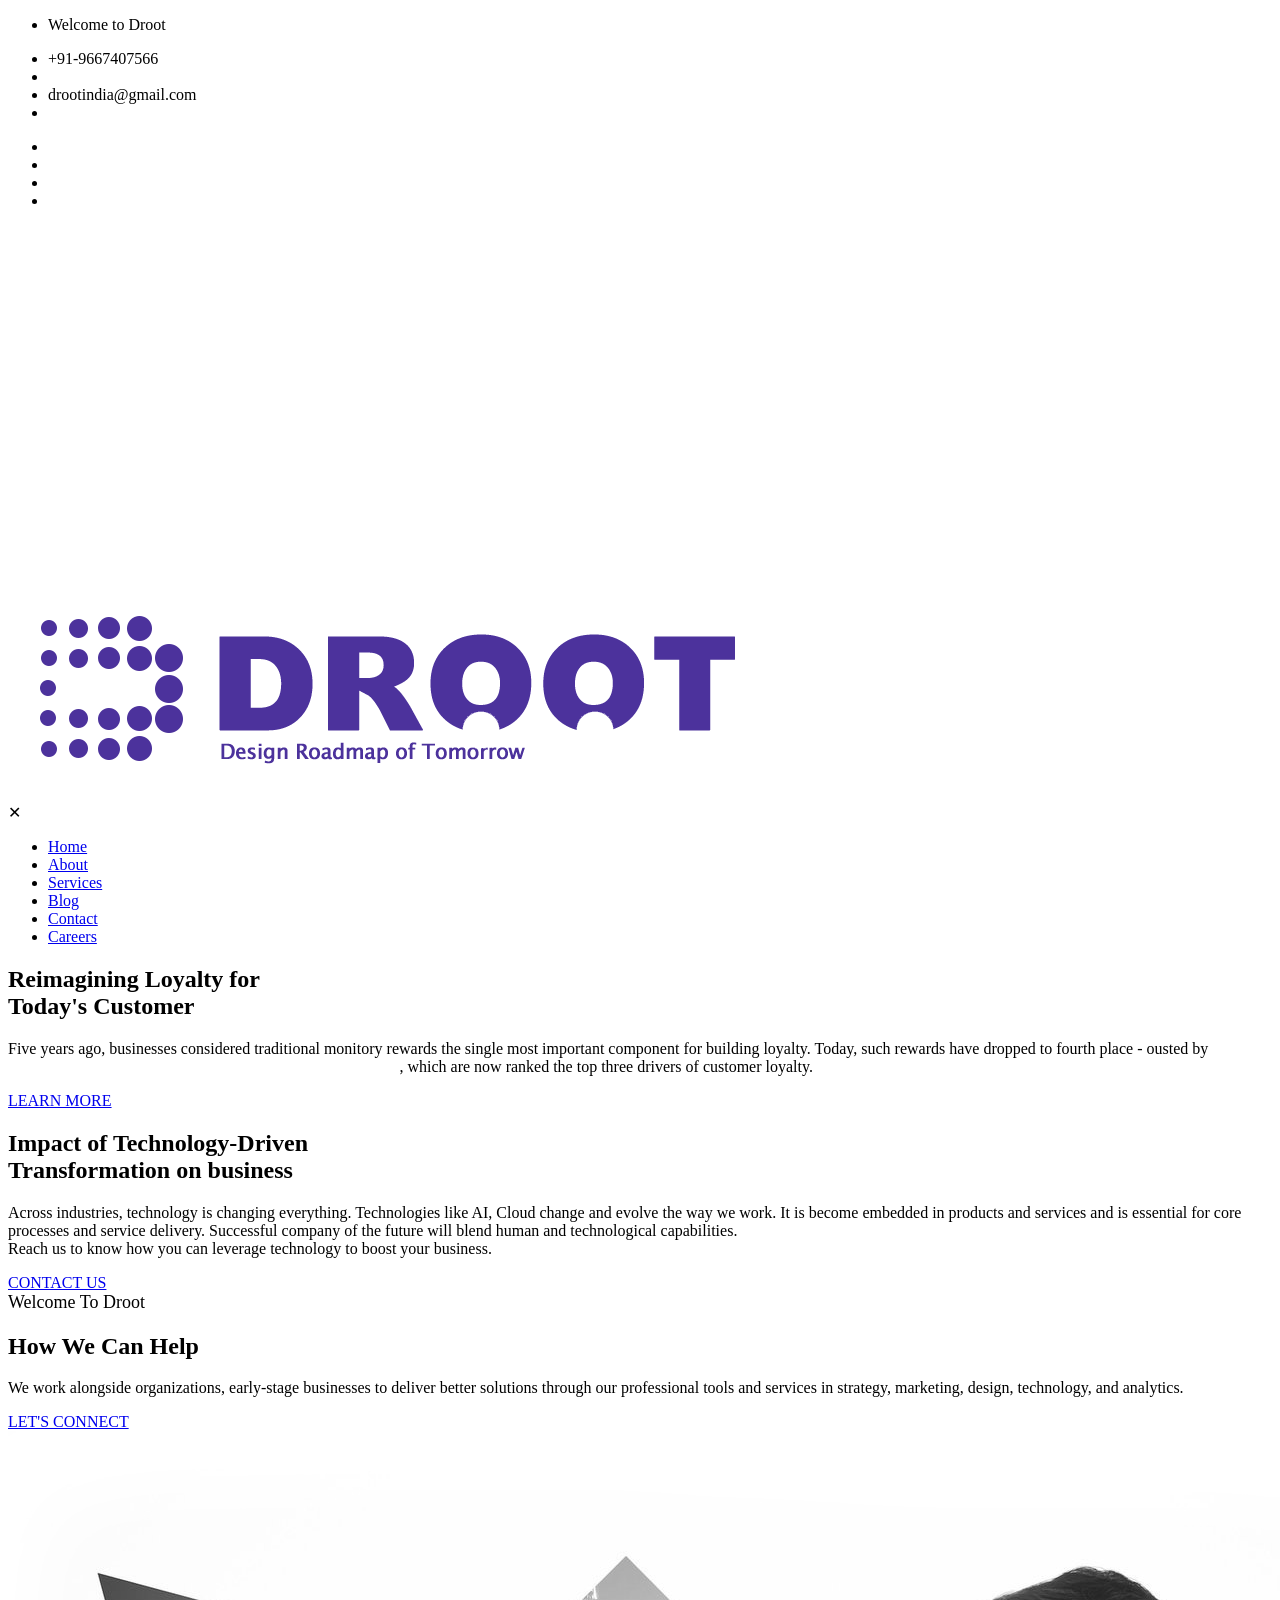
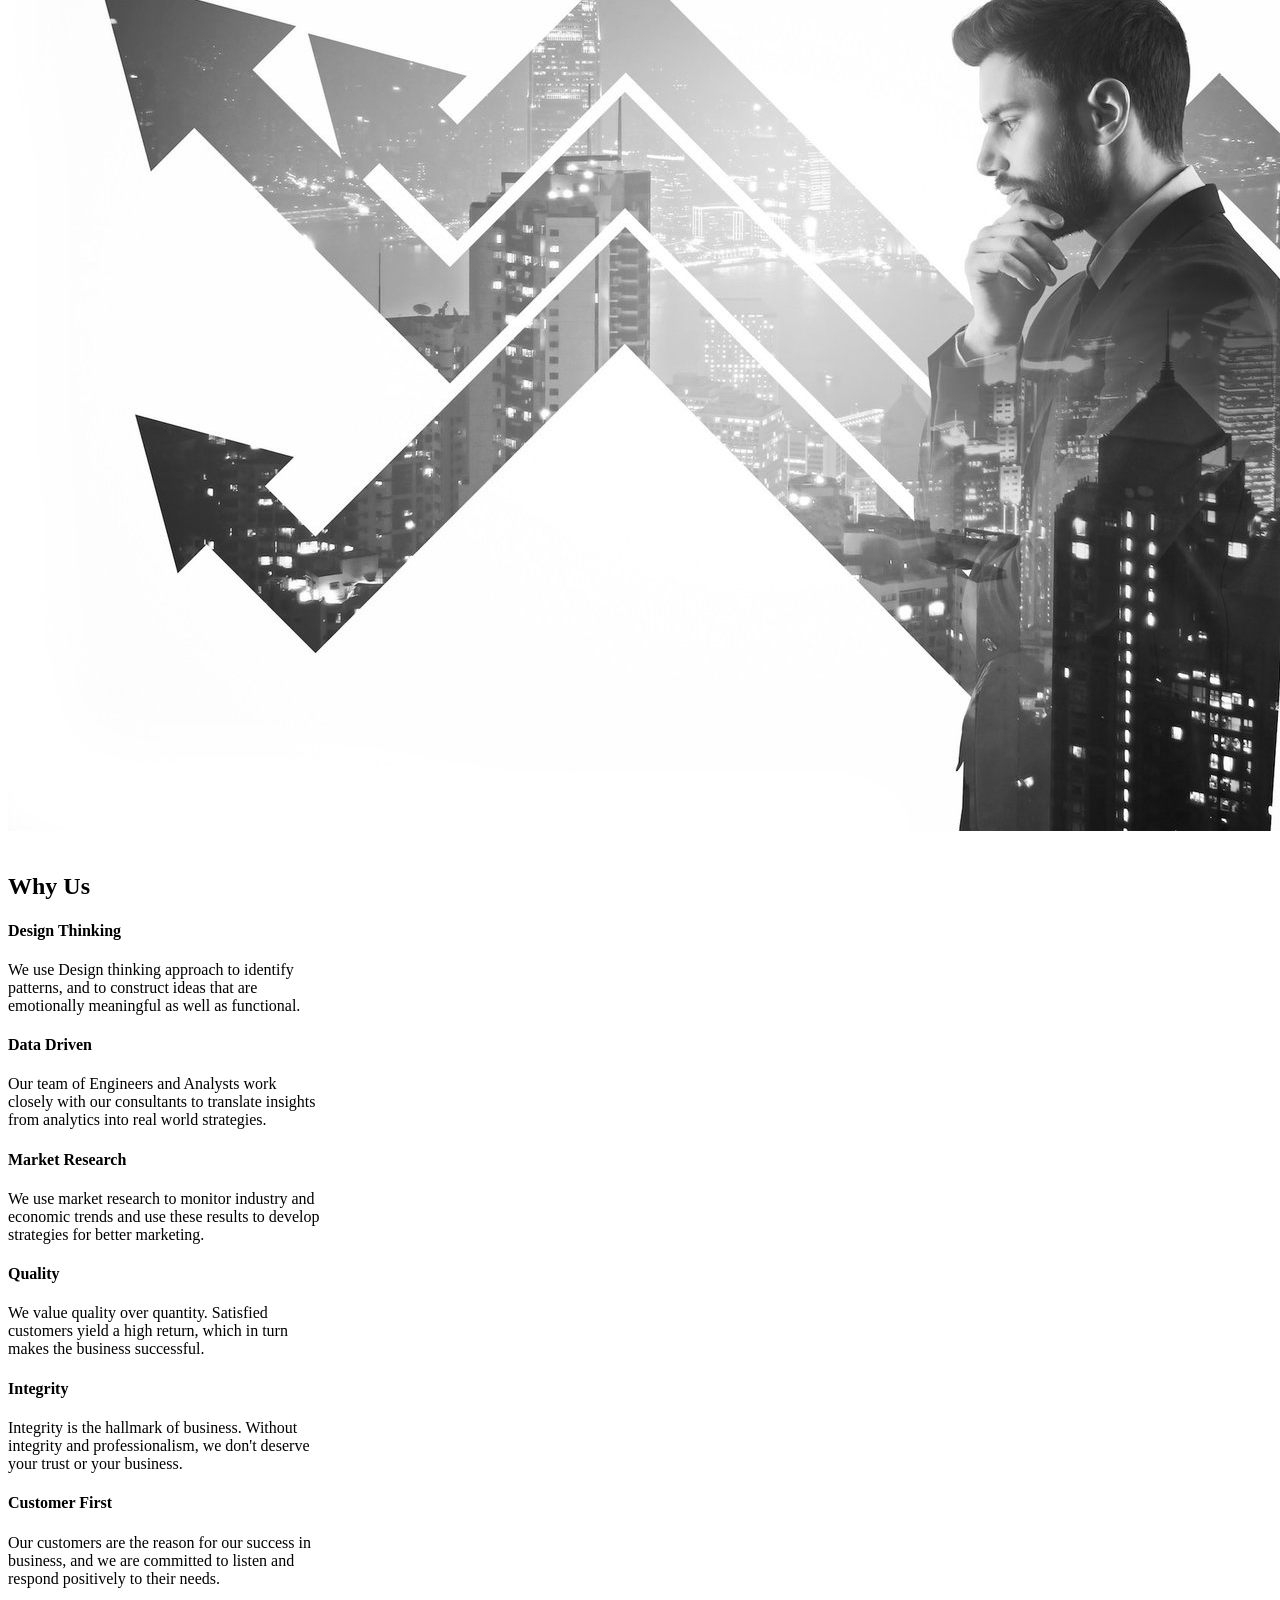
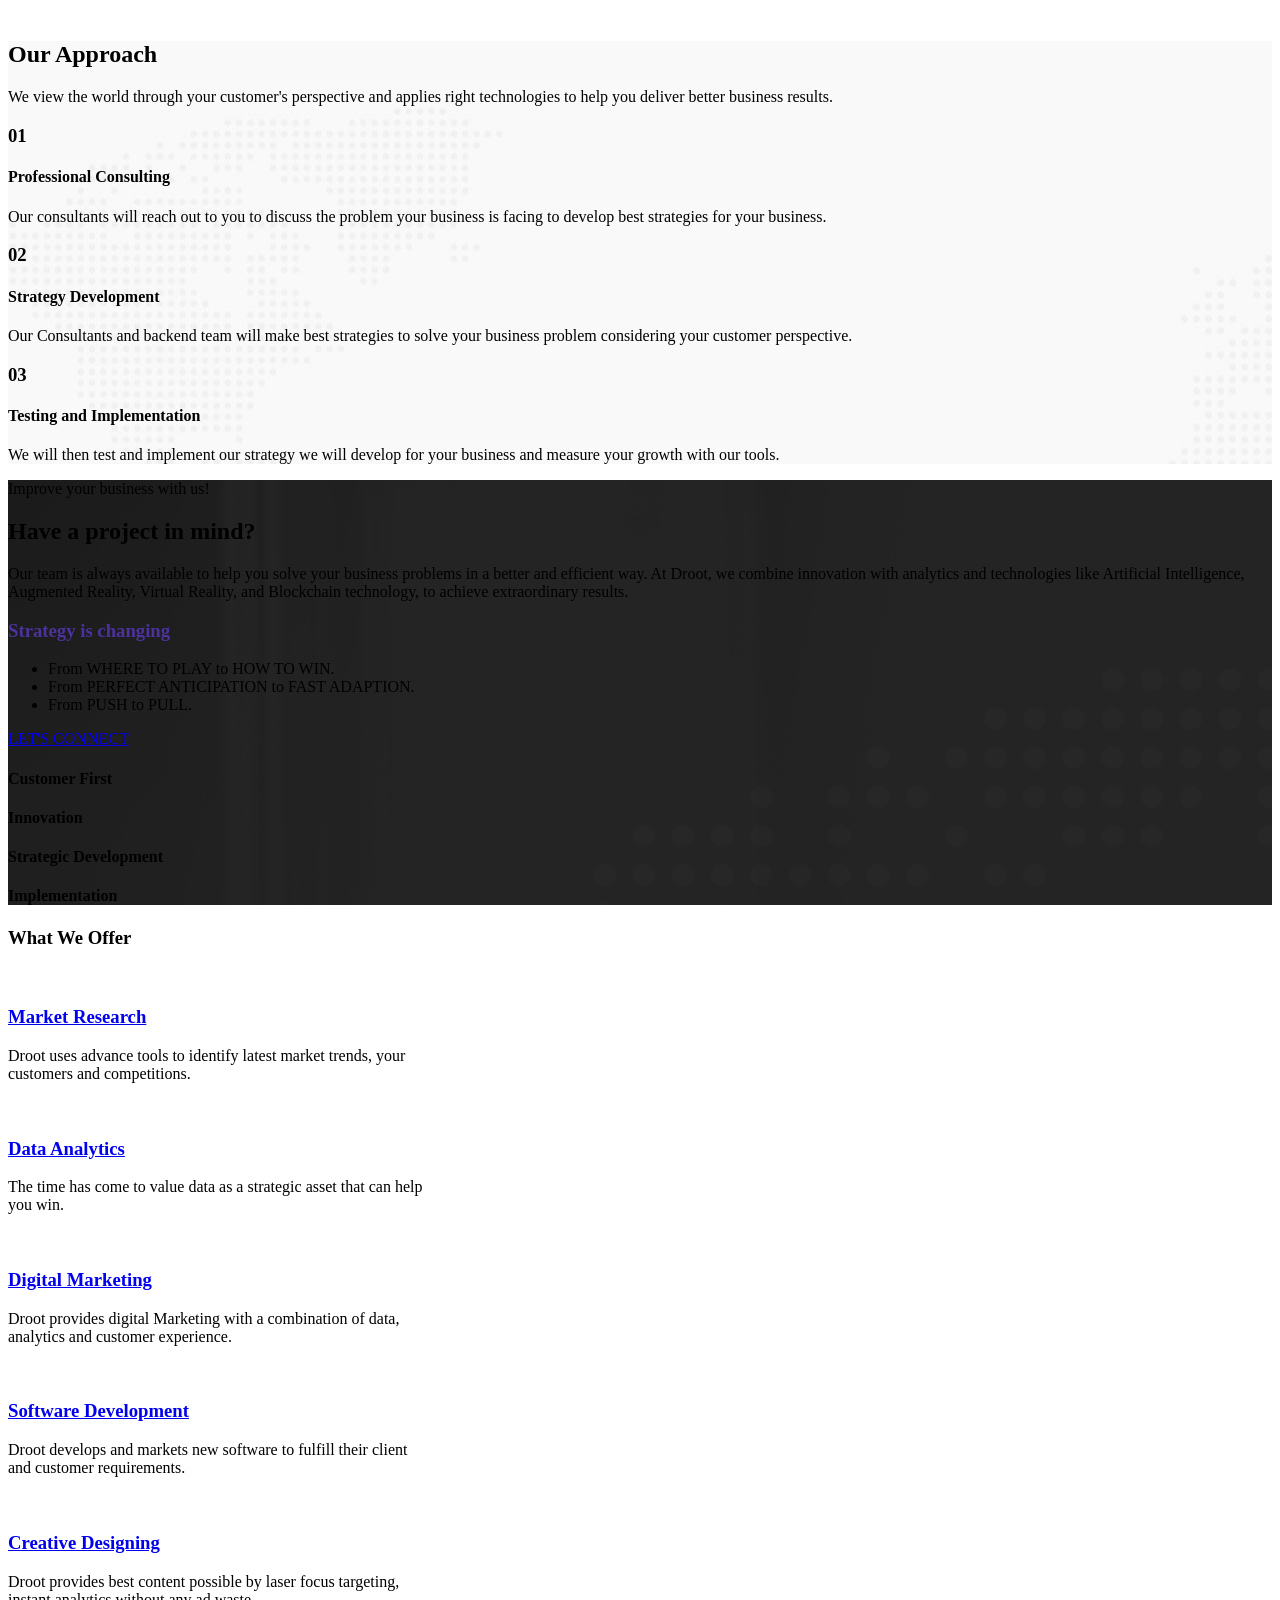
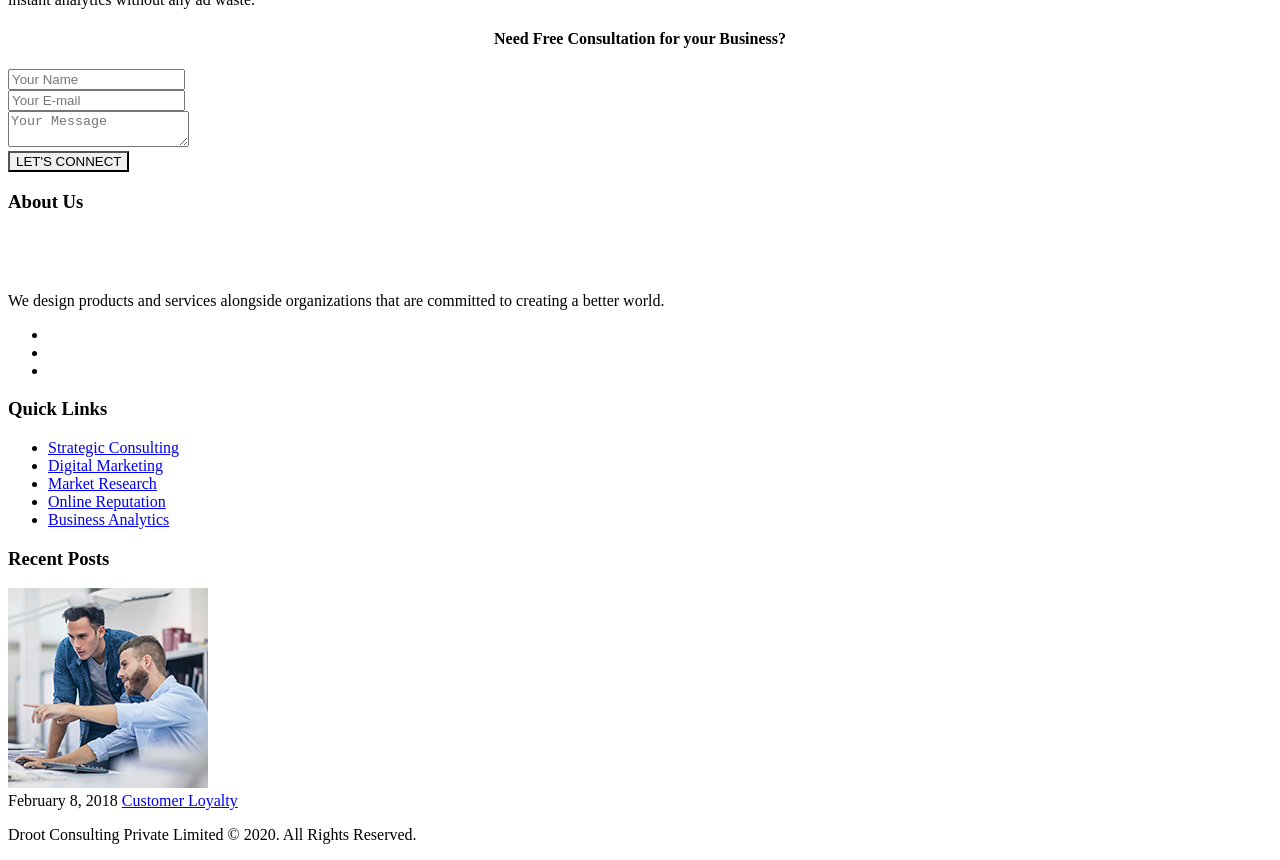
<file: public/index.html>
<!DOCTYPE html>
<html lang="zxx">
  <head>
    <title>Welcome to Droot</title>
    <meta charset="UTF-8" />
    <link rel="shortcut icon" href="img/logos/logo-shortcut.png" />
    <meta
      name="viewport"
      content="width=device-width, initial-scale=1, maximum-scale=1"
    />
    <!-- <link rel="stylesheet" type="text/css" href="bootstrap.min.css" />
    <link rel="stylesheet" type="text/css" href="font-awesome.css" />
    <link rel="stylesheet" type="text/css" href="icomoon.css" />
    <link rel="stylesheet" type="text/css" href="swiper.min.css" />
    <link rel="stylesheet" type="text/css" href="slider.css" />
    <link rel="stylesheet" href="animate.css" />
    <link rel="stylesheet" href="owl.carousel.css" />
    <link rel="stylesheet" type="text/css" href="default.css" />
    <link rel="stylesheet" type="text/css" href="styles.css" id="colors" /> -->
    <!-- Global site tag (gtag.js) - Google Analytics -->
    <script async src="https://www.googletagmanager.com/gtag/js?id=UA-157989853-1"></script>
    <script>
      window.dataLayer = window.dataLayer || [];
      function gtag() { dataLayer.push(arguments); }
      gtag('js', new Date());

      gtag('config', 'UA-157989853-1');
    </script>
<!-- Facebook Pixel Code -->
<script>
  !function(f,b,e,v,n,t,s)
  {if(f.fbq)return;n=f.fbq=function(){n.callMethod?
  n.callMethod.apply(n,arguments):n.queue.push(arguments)};
  if(!f._fbq)f._fbq=n;n.push=n;n.loaded=!0;n.version='2.0';
  n.queue=[];t=b.createElement(e);t.async=!0;
  t.src=v;s=b.getElementsByTagName(e)[0];
  s.parentNode.insertBefore(t,s)}(window, document,'script',
  'https://connect.facebook.net/en_US/fbevents.js');
  fbq('init', '1587450861403990');
  fbq('track', 'PageView');
</script>
<noscript><img height="1" width="1" style="display:none"
  src="https://www.facebook.com/tr?id=1587450861403990&ev=PageView&noscript=1"
/></noscript>
<!-- End Facebook Pixel Code -->

  </head>
  <body>
<div id="preloader">
  <div class="row loader">
    <div class="loader-icon"></div>
  </div>
</div>
<div id="top-bar" class="hidden-sm-down">
  <div class="container">
    <div class="row">
      <div class="col-md-9 col-12">
        <div class="top-bar-welcome">
          <ul>
            <li>Welcome to Droot</li>
          </ul>
        </div>
        <div class="top-bar-info">
          <ul>
            <li><i class="fa fa-phone"></i>+91-9667407566</li>
            <li></li>
            <li><i class="fa fa-envelope"></i>drootindia@gmail.com</li>
            <li></li>
          </ul>
        </div>
      </div>
      <div class="col-md-3 col-12">
        <ul class="social-icons hidden-md-down">
          <li>
            <a href="https://www.facebook.com/drootindia"><i class="fa fa-facebook"></i></a>
          </li>
          <li>
            <a href="https://twitter.com/droot_india"><i class="fa fa-twitter"></i></a>
          </li>
          <li>
            <a href="https://www.instagram.com/droot_india/"><i class="fa fa-instagram"></i></a>
          </li>
          <li>
            <a href="https://www.linkedin.com/company/droot"><i class="fa fa-linkedin"></i></a>
          </li>
        </ul>
      </div>
    </div>
  </div>
</div>
<header>
  <nav id="navigation4" class="container navigation">
    <div class="nav-header">
      <a class="nav-brand" href="index.html">
        <img src="img/logos/logo.png" class="main-logo" alt="logo" id="main_logo" />
      </a>
      <div class="nav-toggle"></div>
    </div>
    <div class="nav-menus-wrapper">
      <ul class="nav-menu align-to-right">
        <li>
          <a href="index.html">Home</a>
        </li>
        <li>
          <a href="#">About</a>
        </li>
        <li>
          <a href="#">Services</a>
          <div class="megamenu-panel" style="border-bottom-left-radius: 10px; border-bottom-right-radius: 10px;">
            <div class="megamenu-lists">
              <ul class="megamenu-list list-col-4">
                <li class="megamenu-list-title">
                  <a href="#" style="font-size: large;">Strategy</a>
                </li>
                <li><a href="index.html">Business Strategies</a></li>
              </ul>
              <ul class="megamenu-list list-col-4">
                <li class="megamenu-list-title">
                  <a href="#" style="font-size: large;">Marketing and Sales</a>
                </li>
                <li><a href="#">Customer Experience</a></li>
                <li><a href="#">Pricing</a></li>
                <li><a href="#">Digital Marketing</a></li>
              </ul>
              <ul class="megamenu-list list-col-4">
                <li class="megamenu-list-title">
                  <a href="#" style="font-size: large;">Analytics</a>
                </li>
                <li><a href="#">Big Data &amp; Advance Analytics</a></li>
                <li><a href="#">Business Analytics</a></li>
              </ul>
              <ul class="megamenu-list list-col-4">
                <li class="megamenu-list-title">
                  <a href="#" style="font-size: large;">Technology</a>
                </li>
                <li>
                  <a href="#">Product Development</a>
                </li>
                <li>
                  <a href="#">SaaS</a>
                </li>
                <li>
                  <a href="#">Software Development</a>
                </li>
              </ul>
            </div>
          </div>
        </li>
        <li>
          <a href="blog.html">Blog</a>
        </li>
        <li>
          <a href="contact.html">Contact</a>
        </li>
        <li>
          <a href="#">Careers</a>
        </li>
      </ul>
    </div>
  </nav>
</header>
<div class="swiper-container" id="swiper-parallax">
      <div class="parallax-bg" style="background-image:url(img/slider/slide14.jpg)" data-swiper-parallax="-23%"></div>
      <div class="swiper-wrapper">
        <div class="swiper-slide">
          <div class="container">
            <div class="slider-content left-holder">
              <h2 class="animated fadeInDown">
                Reimagining Loyalty for <br />
                Today's Customer
              </h2>
              <div class="row">
                <div class="col-md-6 col-sm-12 col-12">
                  <p class="animated fadeInDown">
                    Five years ago, businesses considered traditional monitory
                    rewards the single most important component for building
                    loyalty. Today, such rewards have dropped to fourth place -
                    ousted by
                    <span style="color: white;"><i>
                        exceptional customer service, digital access, and ease of
                        use </i></span>, which are now ranked the top three drivers of customer
                    loyalty.
                  </p>
                </div>
              </div>
              <div class="animated fadeInUp mt-30">
                <a href="/blog-post.html" target="_blank" class="dark-button button-md" style="border-radius: 0;">LEARN
                  MORE</a>
              </div>
            </div>
          </div>
        </div>
        <div class="swiper-slide">
          <div class="container">
            <div class="slider-content left-holder">
              <h2 class="animated fadeInDown">
                Impact of Technology-Driven <br> Transformation on business
              </h2>
              <div class="row">
                <div class="col-md-6 col-sm-12 col-12">
                    <p class="animated fadeInDown">
                      Across industries, technology is changing everything. Technologies like AI, Cloud change and evolve the way we work. It is become embedded in products and services and is essential for core processes and service delivery. Successful company of the future will blend human and technological capabilities. <br> Reach us to know how you can leverage technology to boost your business.</p>
                </div>
              </div>
              <div class="animated fadeInUp mt-30">
                <a href="contact.html" class="dark-button button-md" style="border-radius: 0;">CONTACT US</a>
              </div>
            </div>
          </div>
        </div>
      </div>
      <div class="swiper-button-prev swiper-button-white"></div>
      <div class="swiper-button-next swiper-button-white"></div>
    </div>
<div class="section-block pb-0">
          <div class="container">
            <div class="row">
              <div class="col-md-5 col-sm-6 col-12">
                <div class="section-heading mt-30">
                  <span style="font-size: large;">Welcome To Droot</span>
                  <h2 style="font-weight: bold;">How We Can Help</h2>
                  <div class="section-heading-line-left"></div>
                </div>
                <div class="text-content mt-25">
                  <p>
                    We work alongside organizations, early-stage businesses to
                    deliver better solutions through our professional tools and
                    services in strategy, marketing, design, technology, and
                    analytics.
                  </p>
                </div>
                <div class="mt-25">
                  <a href="contact.html" class="primary-button button-md" style="border-radius: 0;">LET'S CONNECT</a>
                </div>
              </div>
              <div class="col-md-7 col-sm-6 col-12">
                <img src="img/content/home2.jpg" alt="image" />
              </div>
            </div>
          </div>
        </div>
    <br>
          <div class="container">
            <div class="section-heading center-holder">
              <h2>Why Us</h2>
              <div class="section-heading-line"></div>
            </div>
            <div class="row">
              <div class="owl-carousel owl-theme mt-25" id="services-carousel-2">
                <div class="service-box-car-2">
                  <i class="icon-idea"></i>
                  <h4>Design Thinking</h4>
                  <p>
                    We use Design thinking approach to identify patterns, and to construct ideas that are emotionally meaningful as well as functional.
                  </p>
                </div>
                <div class="service-box-car-2">
                  <i class="icon-stats3"></i>
                  <h4>Data Driven</h4>
                  <p>
                    Our team of Engineers and Analysts work closely with our consultants to translate insights from analytics into real world strategies.
                  </p>
                </div>
                <div class="service-box-car-2">
                  <i class="icon-target"></i>
                  <h4>Market Research</h4>
                  <p>
                    We use market research to monitor industry and economic trends and use these results to develop strategies for better marketing.
                  </p>
                </div>
                <div class="service-box-car-2">
                  <i class="icon-diamond"></i>
                  <h4>Quality</h4>
                  <p>
                    We value quality over quantity. Satisfied customers yield a high return, which in turn makes the business successful.
                  </p>
                </div>
                <div class="service-box-car-2">
                  <i class="icon-teamwork"></i>
                  <h4>Integrity</h4>
                  <p>
                    Integrity is the hallmark of business. Without integrity and professionalism, we don't deserve your trust or your business.
                  </p>
                </div>
                <div class="service-box-car-2">
                  <i class="icon-humanpictos"></i>
                  <h4>Customer First</h4>
                  <p>
                    Our customers are the reason for our success in business, and we are committed to listen and respond positively to their needs.
                  </p>
                </div>
              </div>
            </div>
          </div>
          </div>
          <br>
              <div class="section-block-bg" style="background-image: url('img/bg/bg13.jpg')">
                <div class="container-fluid">
                  <div class="section-heading center-holder">
                    <h2>Our Approach</h2>
                    <div class="section-heading-line"></div>
                    <p>
                      We view the world through your customer's perspective and applies right technologies to help you deliver better business results.
                    </p>
                  </div>
                  <div class="row mt-40">
                    <div class="col-lg-12">
                      <div class="plane-box">
                        <div class="plane-box-item">
                          <span class="plane-box-decor"></span>
                          <div class="plane-box-text">
                            <h3>01</h3>
                            <h4>Professional Consulting</h4>
                            <p>
                              Our consultants will reach out to you to discuss the problem your
                              business is facing to develop best strategies for your business.
                            </p>
                          </div>
                        </div>
                        <div class="plane-box-item">
                          <span class="plane-box-decor"></span>
                          <div class="plane-box-text">
                            <h3>02</h3>
                            <h4>Strategy Development</h4>
                            <p>
                                Our Consultants and backend team will make best strategies to solve
                                your business problem considering your customer perspective.
                            </p>
                          </div>
                        </div>
                        <div class="plane-box-item">
                          <span class="plane-box-decor"></span>
                          <div class="plane-box-text">
                            <h3>03</h3>
                            <h4>Testing and Implementation</h4>
                            <p>
                              We will then test and implement our strategy we will develop for your business and measure your growth with our tools.
                            </p>
                          </div>
                        </div>
                      </div>
                    </div>
                  </div>
                </div>
              </div>
    <div
      class="section-block-bg section-md"
      style="background-image: url(img/bg/bg5.jpg);"
    >
      <div class="container">
        <div class="row">
          <div class="col-md-6 col-sm-6 col-12">
            <div class="pr-30-md">
              <div class="section-heading white-color mt-30">
                <span>Improve your business with us!</span>
                <h2><strong>Have a project in mind?</strong></h2>
                <div class="section-heading-line-left"></div>
              </div>
              <div class="text-content white-color mt-25">
                <p>
                  Our team is always available to help you solve your business problems in a better and efficient way. At Droot, we combine innovation with analytics and technologies like Artificial Intelligence, Augmented Reality, Virtual Reality, and Blockchain technology, to achieve extraordinary results. 
                </p>
              </div>
              <div class="mt-20">
                <h3 style="color: #4c329c;">Strategy is changing</h3>
                <ul class="white-list">
                  <li>
                    <i class="fa fa-caret-right"></i>From WHERE TO PLAY to HOW TO WIN. 
                  </li>
                  <li>
                    <i class="fa fa-caret-right"></i>From PERFECT ANTICIPATION to FAST ADAPTION.
                  </li>
                  <li>
                    <i class="fa fa-caret-right"></i>From PUSH to PULL.
                  </li>
                </ul>
              </div>
              <a
                href="contact.html"
                class="primary-button button-md mt-25"
                style="border-radius: 0;"
                >LET'S CONNECT</a
              >
            </div>
          </div>
          <div class="col-md-6 col-sm-6 col-12">
            <div class="row">
              <div class="col-md-6 col-sm-6 col-12">
                <div class="feature-box">
                  <i class="icon-humanpictos"></i>
                  <h4>Customer First</h4>
                </div>
              </div>
              <div class="col-md-6 col-sm-6 col-12">
                <div class="feature-box">
                  <i class="icon-idea2"></i>
                  <h4>Innovation</h4>
                </div>
              </div>
              <div class="col-md-6 col-sm-6 col-12">
                <div class="feature-box">
                  <i class="icon-bar-graph-12"></i>
                  <h4>Strategic Development</h4>
                </div>
              </div>
              <div class="col-md-6 col-sm-6 col-12">
                <div class="feature-box">
                  <i class="icon-teamwork"></i>
                  <h4>Implementation</h4>
                </div>
              </div>
            </div>
          </div>
        </div>
      </div>
    </div>
    <div class="section-block-grey">
      <div class="container">
        <div class="section-heading center-holder">
          <h3>What We Offer</h3>
          <div class="section-heading-line"></div>
        </div>
        <div class="owl-carousel owl-theme mt-50" id="services-carousel">
          <div class="service-box" style="padding-top: 20px;">
            <div class="service-inner-box clearfix">
              <div class="service-icon-box">
                <i class="icon-target"></i>
              </div>
              <div class="service-content-box">
                <h3><a href="#">Market Research</a></h3>
                <p>
                  Droot uses advance tools to identify latest market trends, your customers and competitions.
                </p>
              </div>
            </div>
          </div>
          <div class="service-box" style="padding-top: 20px;">
            <div class="service-inner-box clearfix">
              <div class="service-icon-box">
                <i class="icon-line-chart"></i>
              </div>
              <div class="service-content-box">
                <h3><a href="#">Data Analytics</a></h3>
                <p>
                  The time has come to value data as a strategic asset that can help you win.
                </p>
              </div>
            </div>
          </div>
          <div class="service-box" style="padding-top: 20px;">
            <div class="service-inner-box clearfix">
              <div class="service-icon-box"><i class="icon-smartphone"></i></div>
              <div class="service-content-box">
                <h3><a href="#">Digital Marketing</a></h3>
                <p>
                  Droot provides digital Marketing with a combination of data, analytics and customer experience.
                </p>
              </div>
            </div>
          </div>
          <div class="service-box" style="padding-top: 20px;">
            <div class="service-inner-box clearfix">
              <div class="service-icon-box"><i class="icon-settings"></i></div>
              <div class="service-content-box">
                <h3><a href="#">Software Development</a></h3>
                <p>
                  Droot develops and markets new software to fulfill their client and customer requirements.
                </p>
              </div>
            </div>
          </div>
          <div class="service-box" style="padding-top: 20px;">
            <div class="service-inner-box clearfix">
              <div class="service-icon-box"><i class="icon-idea"></i></div>
              <div class="service-content-box">
                <h3><a href="#">Creative Designing</a></h3>
                <p>
                  Droot provides best content possible by laser focus targeting, instant analytics without any ad waste.
                </p>
              </div>
            </div>
          </div>
        </div>
      </div>
    </div>
    <div class="section-block">
      <div class="container">
        <div class="row">
          <div class="col-md-12 col-sm-12 col-12" style="text-align: center;">
            <div class="pr-30-md">
              <div class="section-heading">
                <h4>Need Free Consultation for your Business?</h4>
              </div>
              <div class="text-content-big mt-25">
              </div>
            </div>
          </div>
          <div class="col-md-12 col-sm-12 col-12">
            <div class="feedback-box">
              <form method="post" action="/users" class="feedback-form" autocomplete="off">
                <div class="row mt-10">
                  <div class="col-md-6 col-12">
                    <input type="text" name="name" placeholder="Your Name" />
                  </div>
                  <div class="col-md-6 col-12">
                    <input type="email" name="email" placeholder="Your E-mail" />
                  </div>
                  <div class="col-md-12">
                    <textarea name="message" placeholder="Your Message"></textarea>
                  </div>
                </div>
                <button type="submit" style="border-radius: 0;">
                  LET'S CONNECT
                </button>
              </form>
            </div>
          </div>
        </div>
      </div>
    </div>
<footer>
  <div class="container">
    <div class="row">
      <div class="col-md-4 col-sm-6 col-12">
        <h3>About Us</h3>
        <div class="mt-25">
          <img src="img/logos/logo-footer.png" alt="footer-logo" />
          <p class="mt-25">
            We design products and services alongside organizations that are
            committed to creating a better world.
          </p>
          <div class="footer-social-icons mt-25">
            <ul>
              <li>
                <a href="https://www.facebook.com/drootindia"><i class="fa fa-facebook-square"></i></a>
              </li>
              <li>
                <a href="https://www.instagram.com/droot_india/"><i class="fa fa-instagram"></i></a>
              </li>
              <li>
                <a href="https://www.linkedin.com/company/droot"><i class="fa fa-linkedin"></i></a>
              </li>
            </ul>
          </div>
        </div>
      </div>
      <div class="col-md-4 col-sm-6 col-12">
        <h3>Quick Links</h3>
        <ul class="footer-list">
          <li><a href="#">Strategic Consulting</a></li>
          <li><a href="#">Digital Marketing</a></li>
          <li><a href="#">Market Research</a></li>
          <li><a href="#">Online Reputation</a></li>
          <li><a href="#">Business Analytics</a></li>
        </ul>
      </div>
      <div class="col-md-4 col-sm-6 col-12">
        <h3>Recent Posts</h3>
        <div class="mt-25">
          <div class="footer-recent-post clearfix">
            <div class="footer-recent-post-thumb">
              <img src="img/thumbs/t-2.jpg" alt="img" />
            </div>
            <div class="footer-recent-post-content">
              <span>February 8, 2018</span>
              <a href="blog-post.html">Customer Loyalty</a>
            </div>
          </div>
        </div>
      </div>
    </div>
    <div class="footer-bar">
      <p>
        <span class="primary-color">Droot Consulting Private Limited</span>
        © 2020. All Rights Reserved.
      </p>
    </div>
  </div>
</footer>
<a href="#" class="scroll-to-top"><i class="fa fa-angle-up" aria-hidden="true"></i></a>
<script src="js/jquery.min.js"></script>
<script src="js/popper.min.js"></script>
<script src="js/bootstrap.min.js"></script>
<script src="js/owl.carousel.js"></script>
<script src="js/navigation.js"></script>
<script src="js/navigation.fixed.js"></script>
<script src="js/wow.min.js"></script>
<script src="js/jquery.counterup.min.js"></script>
<script src="js/waypoints.min.js"></script>
<script src="js/tabs.min.js"></script>
<script src="js/isotope.pkgd.min.js"></script>
<script src="js/swiper.min.js"></script>
<script src="js/modernizr.js"></script>
<script src="js/main.js"></script>
<script type="text/javascript">
  var Tawk_API = Tawk_API || {}, Tawk_LoadStart = new Date();
  (function () {
    var s1 = document.createElement("script"), s0 = document.getElementsByTagName("script")[0];
    s1.async = true;
    s1.src = 'https://embed.tawk.to/5e3bd983298c395d1ce67c9c/default';
    s1.charset = 'UTF-8';
    s1.setAttribute('crossorigin', '*');
    s0.parentNode.insertBefore(s1, s0);
  })();
</script>
  </body>
</html>
</file>
